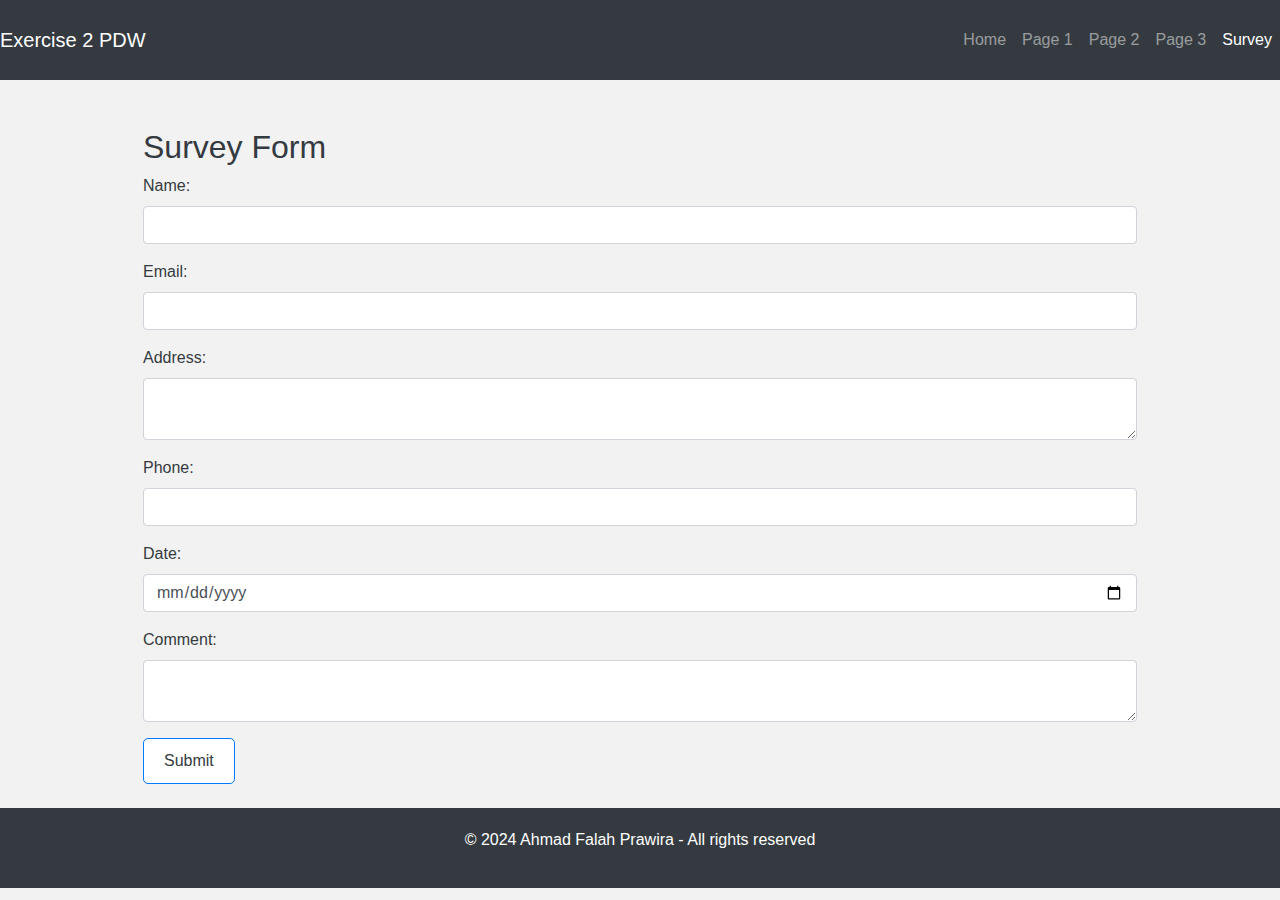
<file: survey.html>
<!DOCTYPE html>
<html lang="en">
<head>
  <meta charset="UTF-8">
  <meta name="viewport" content="width=device-width, initial-scale=1.0">
  <title>Survey</title>
  <link rel="stylesheet" href="https://maxcdn.bootstrapcdn.com/bootstrap/4.5.2/css/bootstrap.min.css">
  <link rel="stylesheet" href="styles.css">
</head>
<body>
  <!-- Navbar -->
  <nav class="navbar navbar-expand-lg navbar-dark bg-dark">
    <a class="navbar-brand" href="#">Exercise 2 PDW</a>
    <button class="navbar-toggler" type="button" data-toggle="collapse" data-target="#navbarNav" aria-controls="navbarNav" aria-expanded="false" aria-label="Toggle navigation">
      <span class="navbar-toggler-icon"></span>
    </button>
    <div class="collapse navbar-collapse" id="navbarNav">
      <ul class="navbar-nav ml-auto">
        <li class="nav-item">
          <a class="nav-link" href="index.html">Home</a>
        </li>
        <li class="nav-item">
          <a class="nav-link" href="page1.html">Page 1</a>
        </li>
        <li class="nav-item">
          <a class="nav-link" href="page2.html">Page 2</a>
        </li>
        <li class="nav-item">
          <a class="nav-link" href="page3.html">Page 3</a>
        </li>
        <li class="nav-item active">
          <a class="nav-link" href="survey.html">Survey</a>
        </li>
      </ul>
    </div>
  </nav>

  <div class="container mt-5">
    <h2>Survey Form</h2>
    <form id="myForm">
      <div class="form-group">
        <label for="name">Name:</label>
        <input type="text" class="form-control" id="name" name="name">
      </div>
      <div class="form-group">
        <label for="email">Email:</label>
        <input type="email" class="form-control" id="email" name="email">
      </div>
      <div class="form-group">
        <label for="address">Address:</label>
        <textarea class="form-control" id="address" name="address"></textarea>
      </div>
      <div class="form-group">
        <label for="phone">Phone:</label>
        <input type="text" class="form-control" id="phone" name="phone">
      </div>
      <div class="form-group">
        <label for="date">Date:</label>
        <input type="date" class="form-control" id="date" name="date">
      </div>
      <div class="form-group">
        <label for="comment">Comment:</label>
        <textarea class="form-control" id="comment" name="comment"></textarea>
      </div>
      <button type="submit" class="btn btn-primary">Submit</button>
    </form>
    <div id="result" class="mt-4"></div>
  </div>

  <script src="https://ajax.googleapis.com/ajax/libs/jquery/3.5.1/jquery.min.js"></script>
  <script src="https://cdnjs.cloudflare.com/ajax/libs/popper.js/1.16.0/umd/popper.min.js"></script>
  <script src="https://maxcdn.bootstrapcdn.com/bootstrap/4.5.2/js/bootstrap.min.js"></script>
  <script src="script.js"></script>

  <footer class="footer">
    <div class="container-footer">
      <p>© 2024 Ahmad Falah Prawira - All rights reserved</p>
    </div>
  </footer>
</body>
</html>
</file>
<file: styles.css>
/* Global Styles */
body {
    font-family: Arial, sans-serif;
    margin: 0;
    padding: 0;
    background-color: #f2f2f2; /* Warna latar belakang abu-abu muda */
    color: #343a40; /* Warna teks umum */
  }
  
  .container {
    width: 80%;
    margin: 0 auto;
  }
  
  /* Navbar Styles */
  .navbar {
    background-color: #343a40; /* Warna latar belakang biru navy */
    color: #fff;
    padding: 20px 0;
  }
  
  .navbar .container {
    display: flex;
    align-items: center;
    justify-content: space-between;
  }
  
  .navbar-logo {
    margin: 0;
    color: #fff; /* Warna teks logo navbar */
  }
  
  .navbar-menu {
    list-style-type: none;
    margin: 0;
    padding: 0;
  }
  
  .navbar-menu li {
    display: inline-block;
    margin-right: 20px;
  }
  
  .navbar-menu li:last-child {
    margin-right: 0;
  }
  
  .navbar-menu li a {
    color: #fff;
    text-decoration: none;
  }
  
  /* Hero Section Styles */
  .hero {
    background-color: #343a40; /* Warna latar belakang biru navy */
    padding: 50px 0;
    text-align: center;
  }
  
  .hero h1 {
    margin-bottom: 20px;
    color: #fff; /* Warna teks judul hero section */
  }
  
  .hero p {
    margin-bottom: 30px;
    color: #fff; /* Warna teks deskripsi hero section */
  }
  
  .btn {
    display: inline-block;
    padding: 10px 20px;
    background-color: #fff; /* Warna latar belakang tombol */
    color: #343a40; /* Warna teks tombol */
    text-decoration: none;
    border-radius: 5px;
  }
  
  .btn:hover {
    background-color: #fff;
    color: #343a40; /* Warna teks tombol saat hover */
  }
  
  /* Featured Products Section Styles */
  .featured-products {
    padding: 50px 0;
    text-align: center;
  }
  
  .featured-products h2 {
    margin-bottom: 30px;
    color: #343a40; /* Warna teks judul featured products section */
  }
  
  /* Footer Styles */
  .footer {
    background-color: #343a40; /* Warna latar belakang biru navy */
    color: #fff;
    padding: 20px 0;
    text-align: center;
  }
</file>
